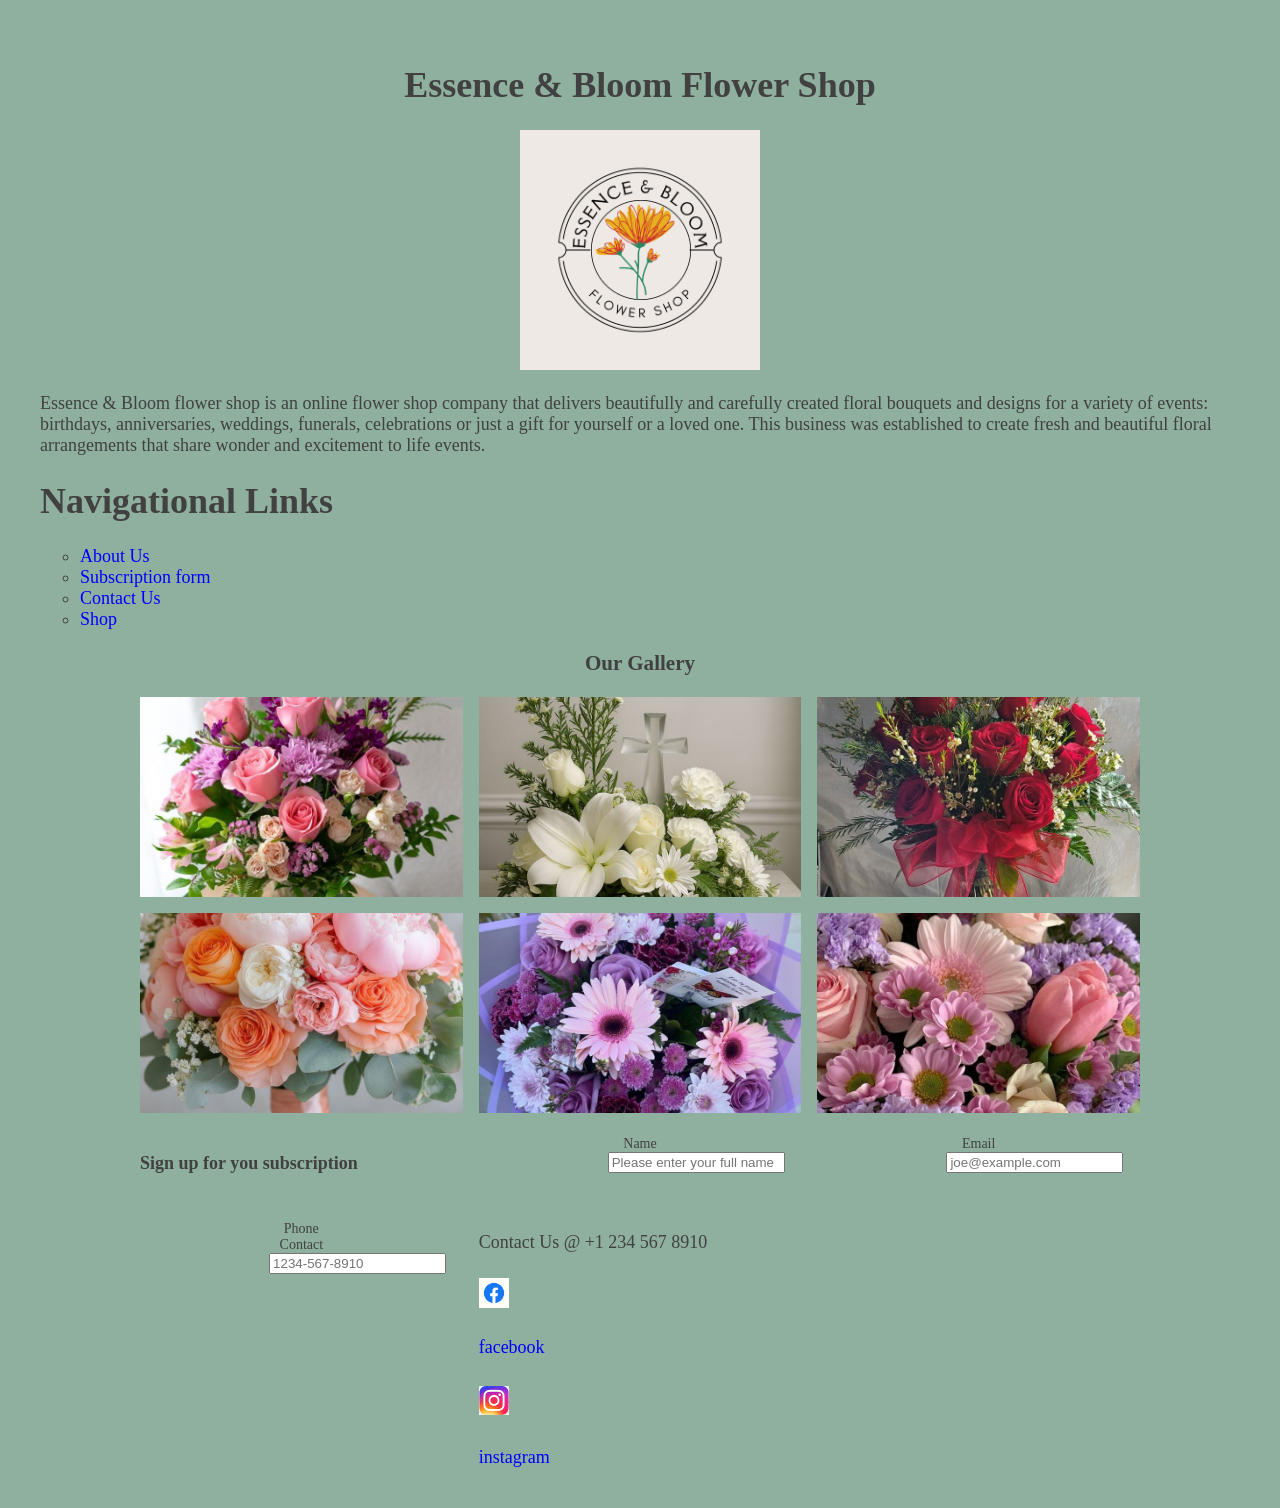
<file: index.html>
<!DOCTYPE html>
<html lang="en">
    <head>
        <meta charset="UTF-8"/> 
        <title> Essence & Bloom Flower Shop </title
        <meta name="viewport" content="width=device-width, initial-scale=1.0">
        <meta name="description" content=" Essence & Bloom Webpage">
        <meta name="author" content="Shellene Archibald">
        <link rel='stylesheet' href='css/flowershop-style copy.css'>
        </head>
    
     <body>
   <h1 style="text-align: center;"> Essence & Bloom Flower Shop </h1>
          
    <h2><img class="center-img" src='images/flower_shop_logo.jpg' width= "160" alt='Website logo: Essence & Bloom Flower Shop with beautiful orange flowers'/> </h2>
    
     <p> Essence & Bloom flower shop is an online flower shop company that delivers beautifully and carefully created floral bouquets and designs for a variety of events: birthdays, anniversaries, weddings, funerals, celebrations or just a gift for yourself or a loved one. This business was established to create fresh and beautiful floral arrangements that share wonder and excitement to life events. </p>
       
      <header class = "header">
      <h1 style="text-align: left;">Navigational Links</h1>
      <nav class = "nav">
        <ul>
          
          <li><a href ="aboutus.html">About Us</a></li>
          <li><a href ="subscriptionform.html">Subscription form</a></li>
          <li><a href ="contactus.html">Contact Us</a></li>
          <li><a href ="products.html">Shop</a></li>

        </ul>
      </nav>
    </header>
        
      
      <h3 style="text-align: center;"> Our Gallery </h3>
    

    <div class="gallery">
        <div class="gallery__item">
            <img src="images/Flower1.jpeg" alt="Pink roses with purple chrysanthemun bouquet" class="gallery__img">
        </div>
        <div class="gallery__item">
            <img src="images/Flower2.jpeg" alt="funeral arrangement: white flowers with a crystal clear cross" class="gallery__img">
        </div>
        <div class="gallery__item">
            <img src="images/Flower3.jpeg" alt="bouquet of red roses" class="gallery__img">
        </div>
        <div class="gallery__item">
            <img src="images/Flower4.jpeg" alt="wedding bouquet: light orange and pink flowers with sage green fillers" class="gallery__img">
        </div>
        <div class="gallery__item">
            <img src="images/Flower5.jpeg" alt="purple with pink highlights floral bouquet" class="gallery__img">
        </div>
        <div class="gallery__item">
            <img src="images/Flower6.jpeg" alt="pink roses and tulips with purple carnations " class="gallery__img">
        </div>
    

    
      <h4>Sign up for you subscription </h4>

          <div class='form-row'>
			<label for='full-name'>Name</label>
			<input id='full-name' name='full-name' type='text' placeholder='Please enter your full name'/>
		</div>

        
        <div class='form-row'>
            <label for='email'>Email</label>
            <input id='email' name='email' type='email' placeholder='joe@example.com'/>
        </div>

        <div class="form-row">
            <label for="number">Phone Contact</label>
            <input id="number" name="number" type="number" placeholder="1234-567-8910"/>
        </div>


       <footer class ="footer">
     
        <p>Contact Us @ +1 234 567 8910 </p>

<h5><img class="left-img" src='images/facebook_logo.avif' width= "30" alt='facebook logo'/> </h5>

      <div><a href='https://facebook.com'>facebook</a></div> 
      
<h6><img class="left-img" src='images/instagram_logo.png' width= "30" alt='instagram logo'/> </h6>

      <div><a href='https://instagram.com'>instagram</a></div>
 

</body>

</html>
</file>
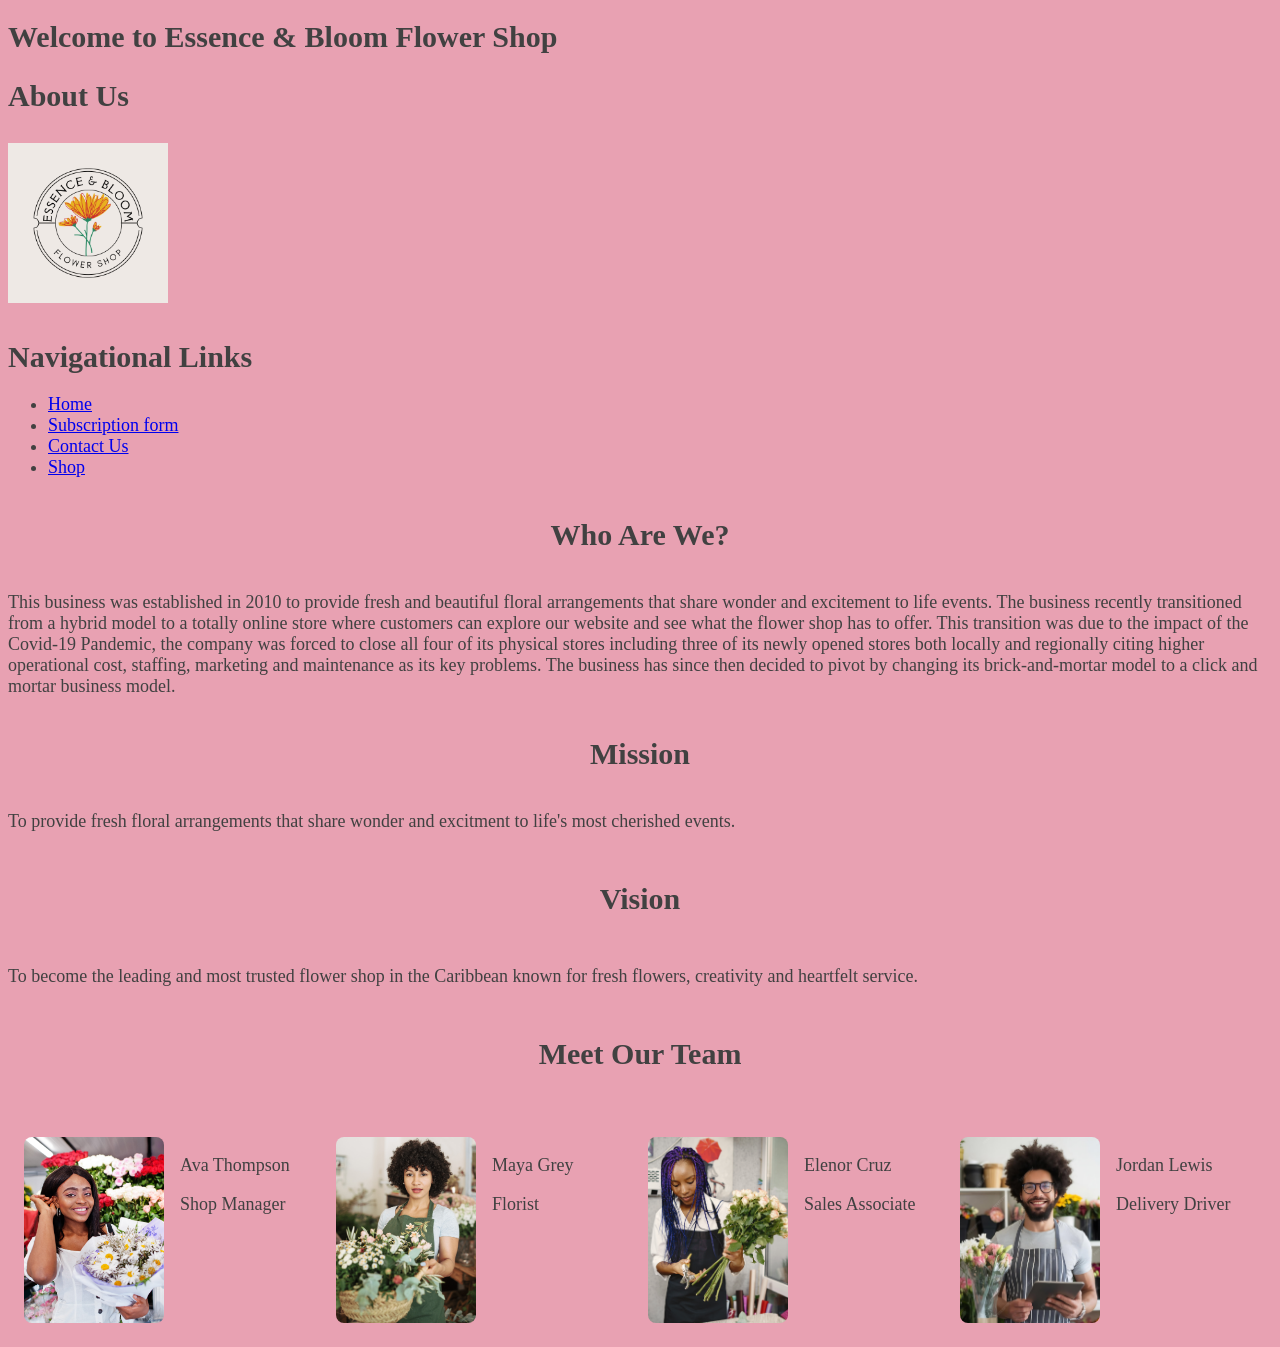
<file: aboutus.html>
<!DOCTYPE html>
<html lang="en">
    <head>
        <meta charset="UTF-8"/> 
        <title> About Us </title
           meta name="viewport" content="width=device-width, initial-scale=1.0"
            meta name="description" content=" Essence & Bloom Webpage">
            <meta name="author" content="Shellene Archibald">
            <link rel='stylesheet' href='css/aboutus-style.css'>
    </head>
    

    
           
   <h1 style="text-align: left;"> Welcome to Essence & Bloom Flower Shop </h1>
   <h2 style="text-align: left;"> About Us </h2>
          
    <h3><img class="left-img" src='images/flower_shop_logo.jpg' width= "160" alt='Website logo: Essence & Bloom Flower Shop with beautiful orange flowers'/> </h3>

      <header class = "header">
      <h1 style="text-align: left;">Navigational Links</h1>
      <nav class = "nav">
        <ul>
          <li><a href="homepage.html">Home</a></li>
          <li><a href="subscriptionform.html">Subscription form</a></li>
          <li><a href="contactus.html">Contact Us</a></li>
          <li><a href="products.html">Shop</a></li>
        </ul>
      </nav>
    </header>
        
   <body>
    <h4 style="text-align: center;"> Who Are We? </h4>

    <p>  This business was established in 2010 to provide fresh and beautiful floral arrangements that share wonder and excitement to life events. 
       The business recently transitioned from a hybrid model to a totally online store where customers can explore our website and see what the flower shop has to offer. 
       This transition was due to the impact of the Covid-19 Pandemic, the company was forced to close all four of its physical stores including three of its newly opened stores both locally and regionally citing higher operational cost, staffing, marketing and maintenance as its key problems. 
       The business has since then decided to pivot by changing its brick-and-mortar model to a click and mortar business model.</p>

    <h4 style="text-align: center;"> Mission </h4>

    <p>To provide fresh floral arrangements that share wonder and excitment to life's most cherished events.</p>

    <h5 style="text-align: center;"> Vision </h5>

    <p> To become the leading and most trusted flower shop in the Caribbean known for fresh flowers, creativity and heartfelt service.</p>

    <h5 style="text-align: center;"> Meet Our Team </h5>

    <div class="gallery">
        <div class="gallery_item">
            <img src="images/shop-manager.jpg" alt=" Lady wearing a white dress holding flowers" class="gallery_img">        
</div>
    <div class="caption">
      <p class="name">Ava Thompson</p>
      <p class="role">Shop Manager</p>
  </div>

        <div class="gallery_item">
            <img src="images/florist.jpg" alt="a young woman holding a basket of flowers" class="gallery_img">    
 </div>
    <div class="caption">
      <p class="name">Maya Grey</p>
      <p class="role">Florist</p>
    </div>

        <div class="gallery_item">
            <img src="images/sales-associate.jpg" alt="a young woman clipping flower ends" class="gallery_img">       
 </div>
    <div class="caption">
      <p class="name">Elenor Cruz</p>
      <p class="role">Sales Associate</p>
    </div>

        <div class="gallery_item">
            <img src="images/delivery-driver.png" alt="a gentleman holding a tablet device" class="gallery_img">    
 </div>
    <div class="caption">
      <p class="name">Jordan Lewis</p>
      <p class="role">Delivery Driver</p>
    </div>

    </div>
   </body>
</html>
</file>
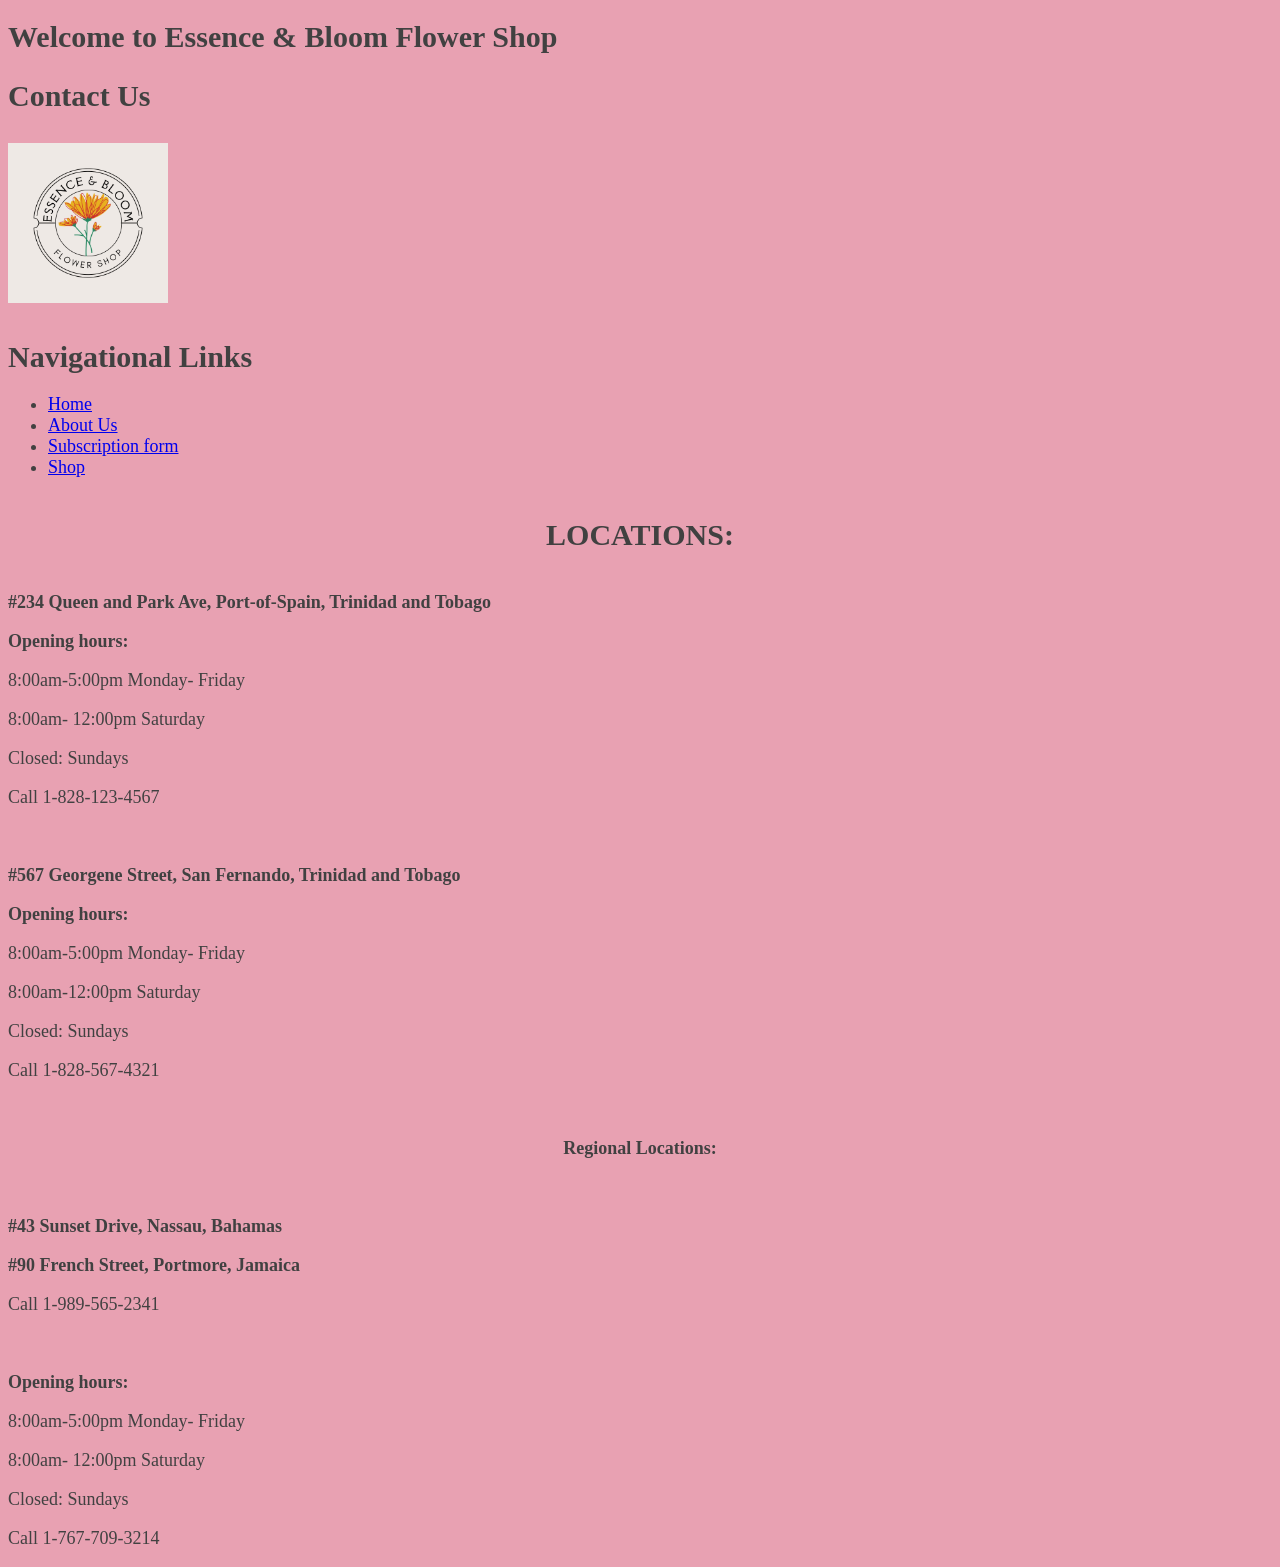
<file: contactus.html>
<!DOCTYPE html>
<html lang="en">
    <head>
        <meta charset="UTF-8"/> 
        <title> Contact Us </title
           meta name="viewport" content="width=device-width, initial-scale=1.0"
            meta name="description" content=" Essence & Bloom Webpage">
            <meta name="author" content="Shellene Archibald">
            <link rel='stylesheet'href='css/aboutus-style.css'>
        
        </head>
    

   
   <h1 style="text-align: left;"> Welcome to Essence & Bloom Flower Shop </h1>
   <h2 style="text-align: left;"> Contact Us </h2>
          
    <h3><img class="left-img" src='images/flower_shop_logo.jpg' width= "160" alt='Website logo: Essence & Bloom Flower Shop with beautiful orange flowers'/> </h3>

      <header class = "header">
      <h1 style="text-align: left;">Navigational Links</h1>
      <nav class = "nav">
        <ul>
          <li><a href="homepage.html">Home</a></li>
          <li><a href="aboutus.html">About Us</a></li>
          <li><a href="subscriptionform.html">Subscription form</a></li>
          <li><a href="products.html">Shop</a></li>
        </ul>
      </nav>
    </header>
        
   <body>

    <h4 style="text-align: center;"> LOCATIONS: </h4>
    
    
    <p>
<p><strong>#234 Queen and Park Ave, Port-of-Spain, Trinidad and Tobago </strong></p>

<p style="text-align: left;"> <strong>Opening hours:</strong> </p>
<p>8:00am-5:00pm Monday- Friday</p>
<p style="text-align: left;"> 8:00am- 12:00pm Saturday
<p style="text-align: left;"> Closed: Sundays</p>
<p style="text-align: left;"> Call 1-828-123-4567</p>
<br>


<p><strong>#567 Georgene Street, San Fernando, Trinidad and Tobago</strong> </p>

<p style="text-align: left;"> <strong>Opening hours:</strong> </p>
<p>8:00am-5:00pm Monday- Friday </p>
<p style="text-align: left;"> 8:00am-12:00pm Saturday</p>
<p style="text-align: left;"> Closed: Sundays</p>
<p style="text-align: left;"> Call 1-828-567-4321</p>
<br>

<p style="text-align: center;"> <strong> Regional Locations:</strong></p>
<br>

<p><strong>#43 Sunset Drive, Nassau, Bahamas</strong></p>
<p><strong>#90 French Street, Portmore, Jamaica</strong></p>
<p style="text-align: left;"> Call 1-989-565-2341</p>
<br>
<p style="text-align: left;"> <strong> Opening hours:</strong></p>
<p>8:00am-5:00pm Monday- Friday</p>
<p style="text-align: left;">8:00am- 12:00pm Saturday</p>
<p style="text-align: left;">Closed: Sundays</p>
<p style="text-align: left;"> Call 1-767-709-3214</p>
</p>

</body>
</html>
</file>
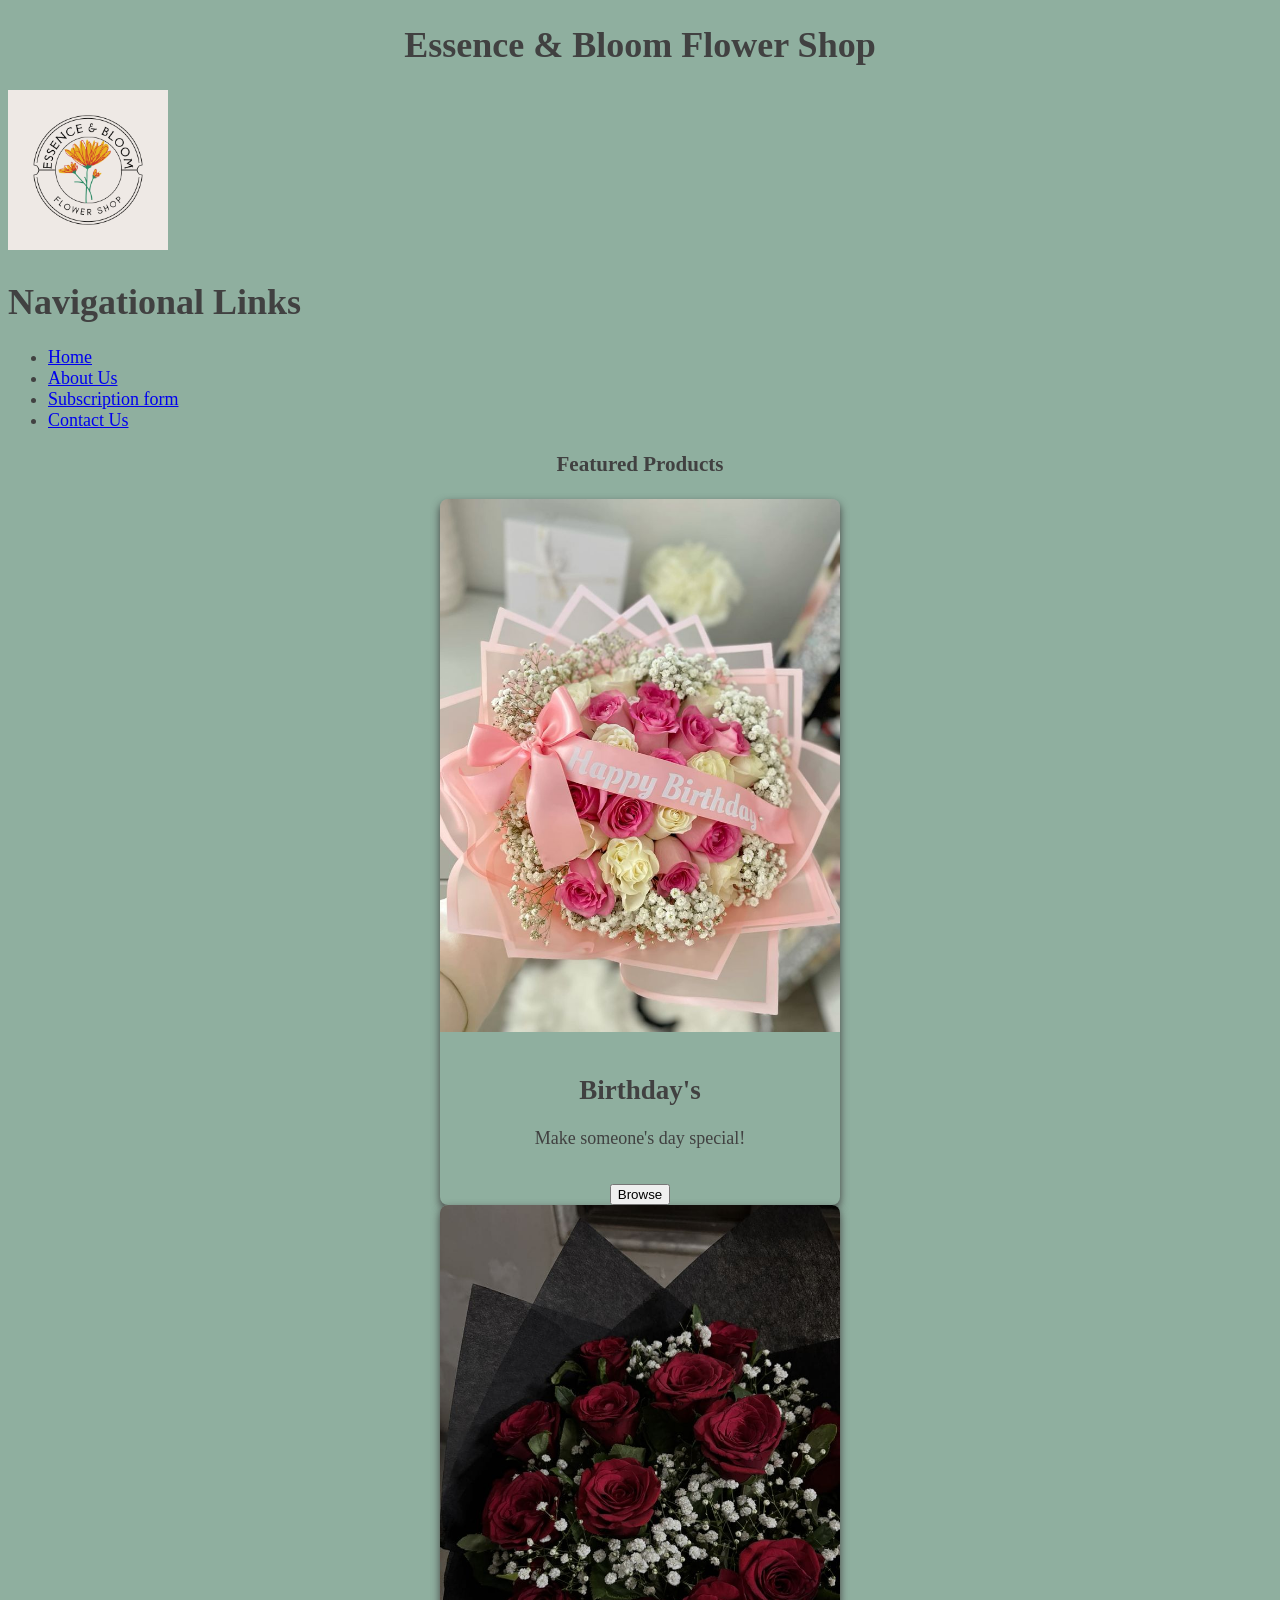
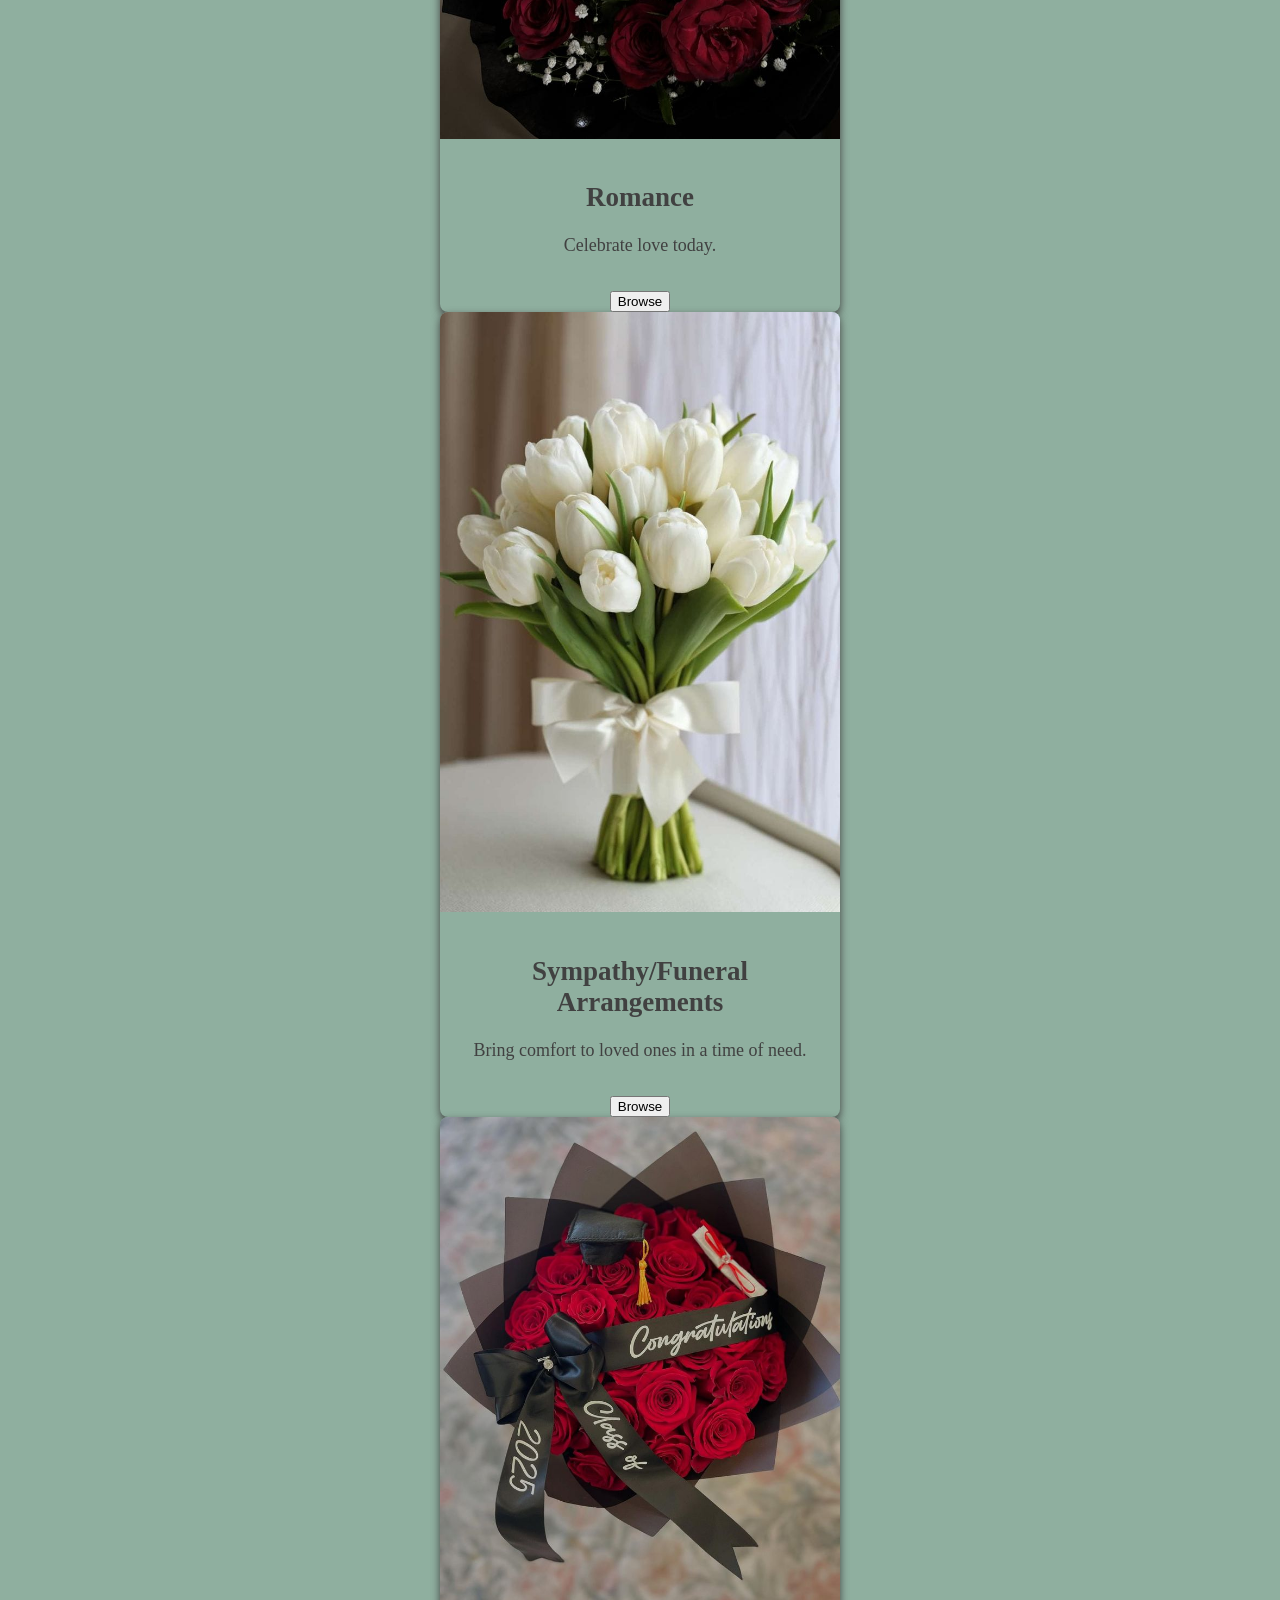
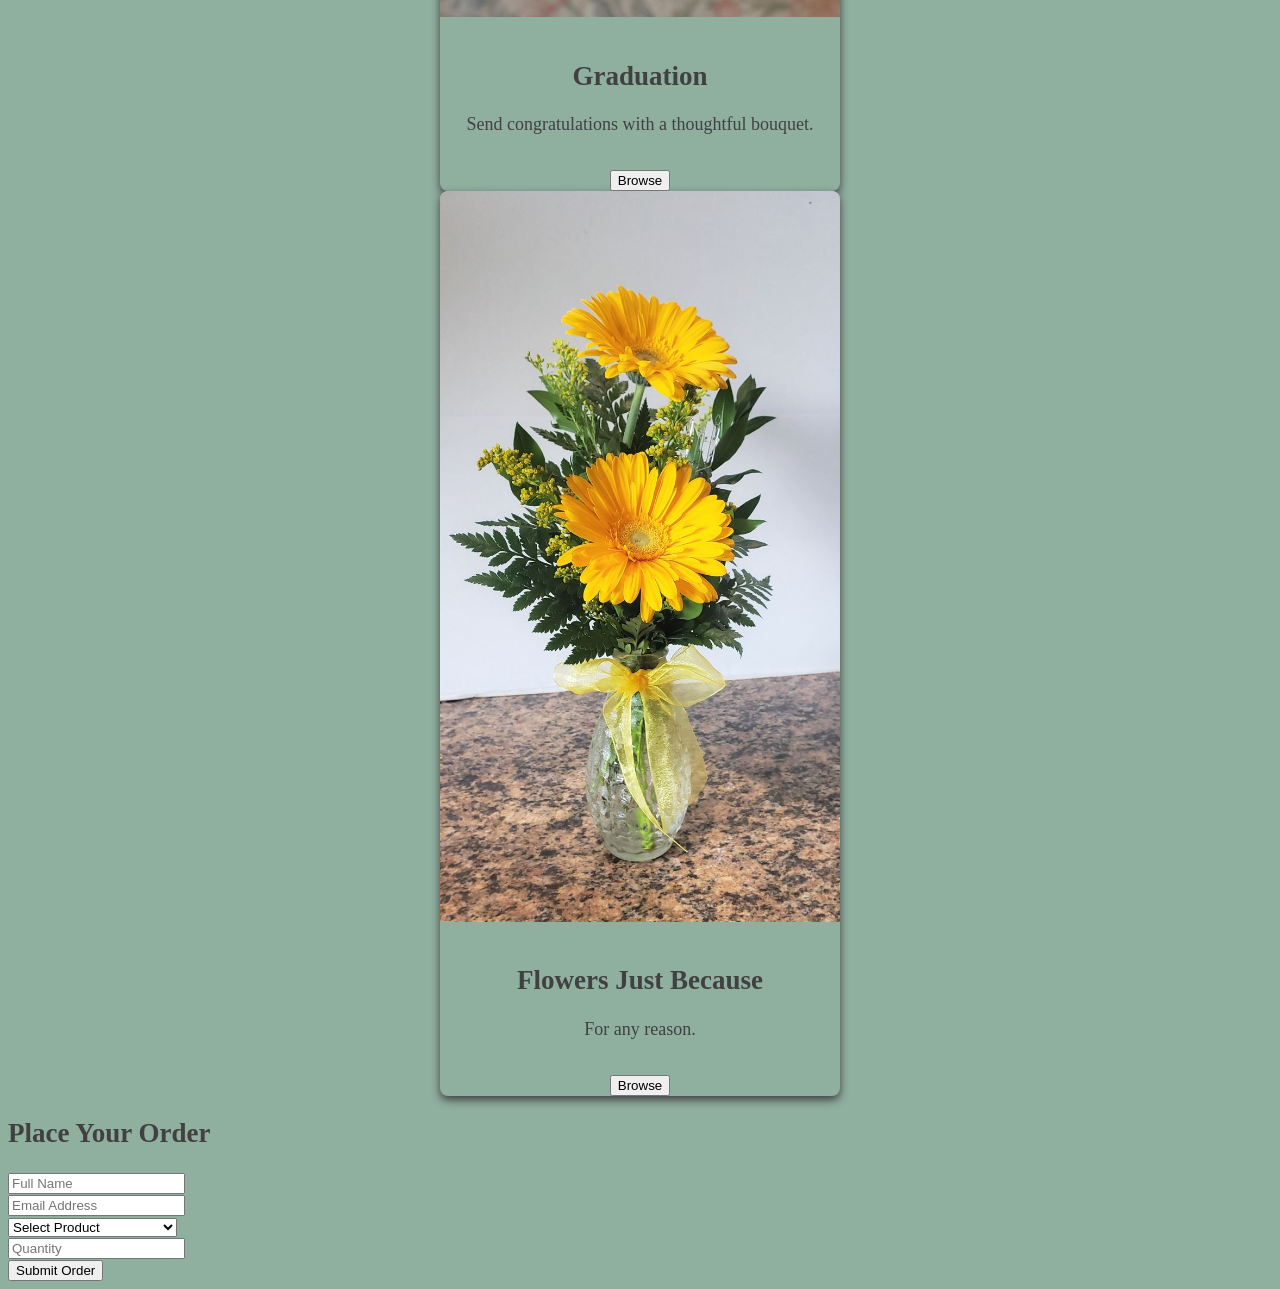
<file: products.html>
<!DOCTYPE html>
<html>
    <head>
        <meta charset="UTF-8"/> 
        <title>Products</title
          <meta name="viewport" content="width=device-width, initial-scale=1.0"
            meta name="description" content=" Essence & Bloom Webpage">
            <meta name="author" content="Shellene Archibald">
            <link rel='stylesheet' href='css/products_style.css'>
          </head>
           
      
   <h1 style="text-align: center;"> Essence & Bloom Flower Shop </h1>
          
        <h2><img class="left-img" src='images/flower_shop_logo.jpg' width= "160" alt='Website logo: Essence & Bloom Flower Shop with beautiful orange flowers'/> </h2>

        <header class = "header">
      <h1 style="text-align: left;">Navigational Links</h1>
      <nav class = "nav">
        <ul>
          <li><a href="homepage.html">Home</a></li>
          <li><a href="aboutus.html">About Us</a></li>
          <li><a href="subscriptionform.html">Subscription form</a></li>
          <li><a href="contactus.html">Contact Us</a></li>
        </ul>
      </nav>
       <h3 style= "text-align: center;"> Featured Products</h3>
    </header>

     
        <body>
       
        <div class="card">
  <img src="images/birthday.jpeg" alt="pink and white rose bouquet" width="400" class="card-img">
  <div class="card-body">
    <h2 class="card-title">Birthday's</h2>
    <p>Make someone's day special!</p>
  </div>
  <footer class="card-footer">
    <button>Browse</button>
  </footer>
</div>


<div class="card">
  <img src="images/romance.jpeg" alt="red rose bouquet" width="400" class="card-img">
  <div class="card-body">
    <h2 class="card-title">Romance</h2>
    <p>Celebrate love today.</p>
  </div>
  <footer class="card-footer">
    <button>Browse</button>
  </footer>
</div>


<div class="card">
  <img src="images/funeral.jpeg" alt="white tulip bouquet" width="400" class="card-img">
  <div class="card-body">
    <h2 class="card-title">Sympathy/Funeral Arrangements</h2>
    <p>Bring comfort to loved ones in a time of need.</p>
  </div>
  <footer class="card-footer">
    <button>Browse</button>
  </footer>
</div>


<div class="card">
  <img src="images/congratulations.jpeg" alt="red rose bouquet with graduation cap, scroll and ribbon: class of 2025" width="400" class="card-img">
  <div class="card-body">
    <h2 class="card-title">Graduation</h2>
    <p>Send congratulations with a thoughtful bouquet.</p>
  </div>
  <footer class="card-footer">
    <button>Browse</button>
  </footer>
</div>

<div class="card">
  <img src="images/just_because.jpeg" alt="yellow sunflower in a water vase" width="400"   class="card-img">
  <div class="card-body">
    <h2 class="card-title">Flowers Just Because</h2>
    <p>For any reason.</p>
  </div>
  <footer class="card-footer">
    <button>Browse</button>
  </footer>
</div>
 

<div class="container">
    <h2>Place Your Order</h2>

    <form id="orderForm">

        <input type="text" id="name" placeholder="Full Name">
        <div id="nameError" class="error"></div>

        <input type="email" id="email" placeholder="Email Address">
        <div id="emailError" class="error"></div>

        <select id="product">
            <option value="">Select Product</option>
            <option>Wedding Bouquet</option>
            <option>Birthday Arrangement</option>
            <option>Funeral Arrangement</option>
            <option>Romantic Bouquet</option>
            <option>Graduation Arrangement</option>
            <option>Gift Floral Arrangements</option>
            <option>Roses</option>
            <option>Tulips</option>
            <option>Carnations</option>
            <option>Orchids</option>
            <option>Lilac</option>
            <option>Sunflowers</option>
            <option>Hydrangea</option>
            <option>Daisy</option>
            <option>Chrysanthemum</option>
        </select>
        <div id="productError" class="error"></div>

        <input type="number" id="quantity" placeholder="Quantity">
        <div id="quantityError" class="error"></div>

        <button type="submit">Submit Order</button>

        

    </form>
</div>
<script src ="js/script.js"></script>



</body>
</html>
</file>
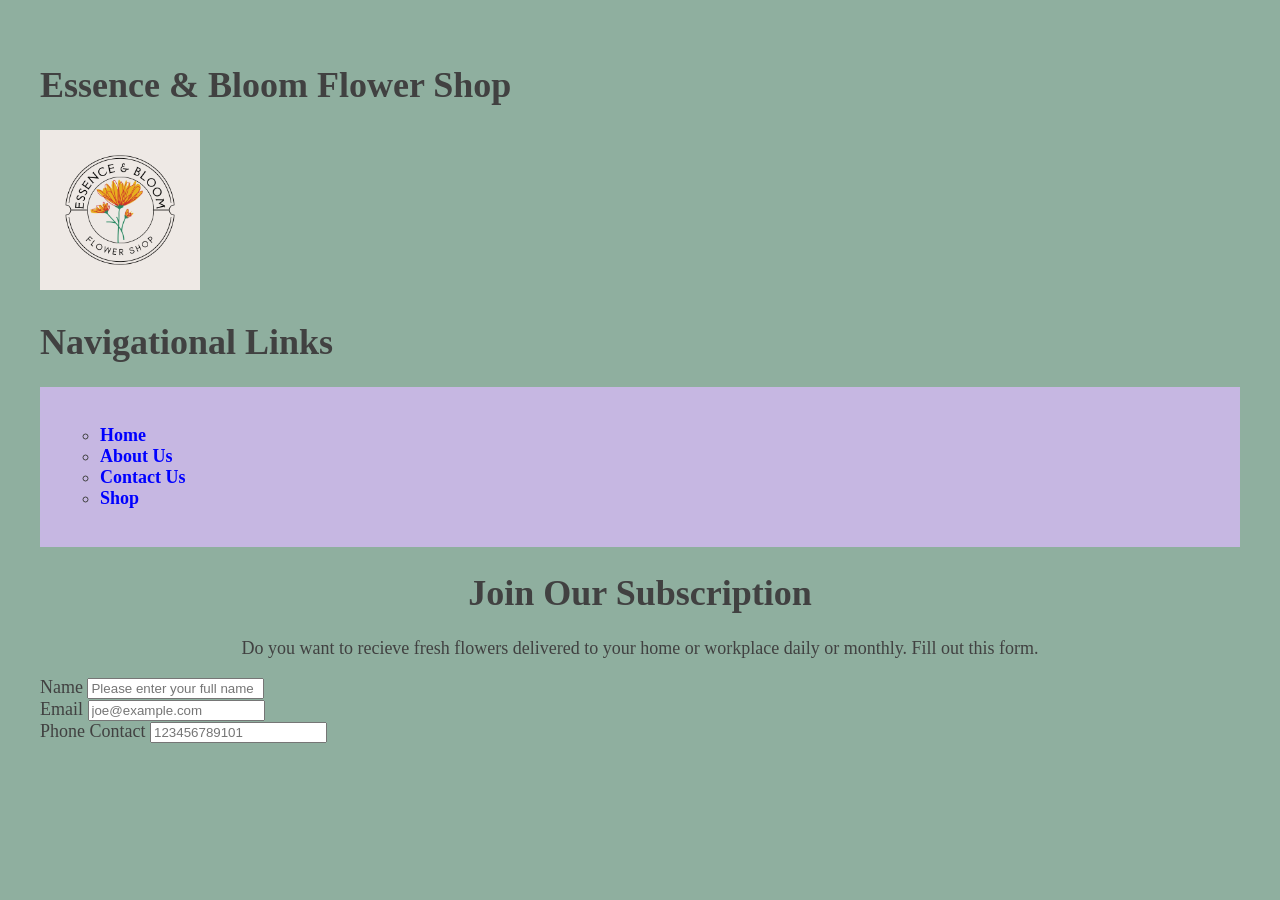
<file: subscriptionform.html>
<!DOCTYPE html>
<html lang='en'>
  <head>
    <meta charset='UTF-8'/>
    <title>Customer Subscription Form</title>
    <link rel='stylesheet' href='css/flowershop-style.css'/> 
  </head>
  <body>

    <h1 style="text-align: left;"> Essence & Bloom Flower Shop </h1>
    <h2><img class="left-img" src='images/flower_shop_logo.jpg' width= "160" alt='Website logo: Essence & Bloom Flower Shop with beautiful orange flowers'/> </h2>

       <header class = "header">
      <h1 style="text-align: left;">Navigational Links</h1>
      <nav class = "nav">
        <ul>
          <li><a href="homepage.html">Home</a></li>
          <li><a href="aboutus.html">About Us</a></li>
          <li><a href="contactus.html">Contact Us</a></li>
          <li><a href="products.html">Shop</a></li>
          

        </ul>
      </nav>
    </header>
        
    <header class='subcription-form-header'>
        <h1>Join Our Subscription</h1>

        <p style=text-align:center;> Do you want to recieve fresh flowers delivered to your home or workplace daily or monthly. Fill out this form.</p>
    
    
    </header>
    <form action='' method='get' class='speaker-form'>
        <!--Text input filed-->
        <div class='form-row'>
			<label for='full-name'>Name</label>
			<input id='full-name' name='full-name' type='text' placeholder='Please enter your full name'/>
		</div>

        <!--Email input field-->
        <div class='form-row'>
            <label for='email'>Email</label>
            <input id='email' name='email' type='email' placeholder='joe@example.com'/>
        </div>

       <!--Phone number input field-->
        <div class='form-row'>
            <label for='phone number'>Phone Contact </label>
            <input id='phone number' name='phone number' type='phone number' placeholder='123456789101'/>
        </div>
</body>
</html>
</file>
<file: css/flowershop-style copy.css>
body {
    color: #414141;
    background-color: #8faf9f;
 font-size: 18px;
 }

 h1 {
    text-align: center;
   /*  font-size: 36px; using pixels */
  font-size: 2 em;
}

h2
  .center-img {
    display: block;
    margin-left: auto;
    margin-right: auto;
    width: 20%; 
    height: auto;
}

h1, h2, h3, h4, h5 h6 {
    font-family: 'Segoe UI', Tahoma, Geneva, Verdana, sans-serif
    /*font-size 20px; using pixels */
    text-align left
    font-weight normal;
}

body {
    padding: 2rem;
}

.gallery {
    display: grid;

    grid-template-columns: repeat(3, 1fr); 
    grid-gap: 1rem; 
    max-width: 1000px;
    margin: 0 auto; 
}

.gallery__item img {
    width: 100%; 
    height: 200px; 
    object-fit: cover; 
    display: block;
}


.gallery__item:hover img {
    transform: scale(1.05);
    transition: transform 0.3s ease;
}


@media (max-width: 600px) {
    .gallery {
        
        grid-template-columns: repeat(2, 1fr); 
    }
}

ul {
    list-style-type: circle;
}

ol {
   list-style-type :lower-greek;
}

a{
    text-decoration: none;
}

p{
    text-align: center
    .form-row input[type='text'],
    .form-row input[type='email'], 
    .form-row input[type='password'] 
}

.form-row {
background-color: #E8A1B2
    border 2px solid #414141
    border-radius: 5px;
    width: 20%;
    margin: 0 auto;
    padding: 7px;
    font-size: 14px;
    text-align:center;
    justify-content: center;
}

.page{
    width: 600px;
    margin:0px auto;
}
.call-to-action {
    font-style: italic;
    background-color: #EEB75A;
}


a:link {
    color: #0000ff;
    text-decoration: none;
}

a:visited {
    color:#800080;
}

a:hover {
    color: #C6B7E2;
    text-decoration: underline;
}

a:active {
    color:#ff0000;
}
</file>
<file: css/aboutus-style.css>
body {
    color: #414141;
    background-color: #E8A1B2;
 font-size: 18px;
 }

 h1 {
    text-align: center;
   /*  font-size: 36px; using pixels */
  font-size: 2 em;
}

h2
  .center-img {
    display: block;
    margin-left: auto;
    margin-right: auto;
    width: 20%; 
    height: auto;
}


/* Make all headings the same size */
h1, h2, h3, h4, h5, h6 {
    font-size: 30px;   /* Set your desired size */
    font-weight: bold; /* Optional: keep them bold */
}

.gallery {
    display: grid;
    grid-template-columns: repeat(auto-fit, minmax(100px, 1fr));
    gap: 1rem;
    padding: 1rem;
}

.gallery_item {
    overflow: hidden;
    border-radius: 8px;
}

.gallery_img {
    width: 100%;
    height: 100%;
    object-fit: cover;
    display: block;
}
</file>
<file: css/products_style.css>
body {
    color: #414141;
    background-color: #8faf9f;
 font-size: 18px;
 }

 h1 {
    text-align: center;
   /*  font-size: 36px; using pixels */
  font-size: 2 em;
}

.card {
  background-color: #8FAF9F;
  border: black;
  box-shadow: 0 4px 8px 0 #414141; /* Creates the card effect */
  transition: 0.3s;
  border-radius: 8px;
  width: 400px;
  height: auto;
  overflow:hidden; /* Ensures image corners match card corners */
  text-align: center;
  align-items: center;
  justify-content: center; 
  margin: 0 auto;
}

.card:hover {
  box-shadow: 0 8px 16px 0 #414141; /* Highlight on hover */
}

.card-body {
  padding: 16px;
}


.card-container {
  display: grid;
  /* Automatically fits as many 250px columns as possible */
  grid-template-columns: repeat(auto-fit, minmax(250px, 1fr));
  gap: 20px;
}
</file>
<file: css/flowershop-style.css>
body {
    color: #414141;
    background-color: #8faf9f;
 font-size: 18px;
 }

 h1 {
    text-align: center;
   /*  font-size: 36px; using pixels */
  font-size: 2 em;
}

h2
  .center-img {
    display: block;
    margin-left: auto;
    margin-right: auto;
    width: 20%; 
    height: auto;
}

h1, h2, h3, h4, h5 h6 {
    font-family: 'Segoe UI', Tahoma, Geneva, Verdana, sans-serif
    /*font-size 20px; using pixels */
    text-align left
    font-weight normal;
}

body {
    padding: 2rem;
}

.gallery {
    display: grid;

    grid-template-columns: repeat(3, 1fr); 
    grid-gap: 1rem; 
    max-width: 1000px;
    margin: 0 auto; 
}

.gallery__item img {
    width: 100%; 
    height: 200px; 
    object-fit: cover; 
    display: block;
}


.gallery__item:hover img {
    transform: scale(1.05);
    transition: transform 0.3s ease;
}


@media (max-width: 600px) {
    .gallery {
        
        grid-template-columns: repeat(2, 1fr); 
    }
}

ul {
    list-style-type: circle;
}

ol {
   list-style-type :lower-greek;
}

a{
    text-decoration: none;
}

p{
 <element class="form-row":
    .form-row: center;
    .form-row input type='text',
    .form-row input type='email', 
    .form-row input type='phone number' 
 }

{
    <background-color> #E8A1B2;
    border: 2px solid #C9A24D;
    border-radius: 5px;
    width: 20%;
    margin: 0 auto;
    padding: 7px;
    font-size: 14px;
    text-align:center;
    }

.page{
    width: 600px;
    margin:0px auto;
}
.call-to-action {
    font-style: italic;
    background-color: #EEB75A;
}


a:link {
    color: #0000ff;
    text-decoration: none;
}

a:visited {
    color:#800080;
}

a:hover {
    color: #C6B7E2;
    text-decoration: underline;
}

a:active {
    color:#ff0000;
}

.nav {
     background-color: #C6B7E2;    /* lavender*/
     font-weight: bold;
     padding: 20px;
     margin: 20px auto;
   }
</file>
